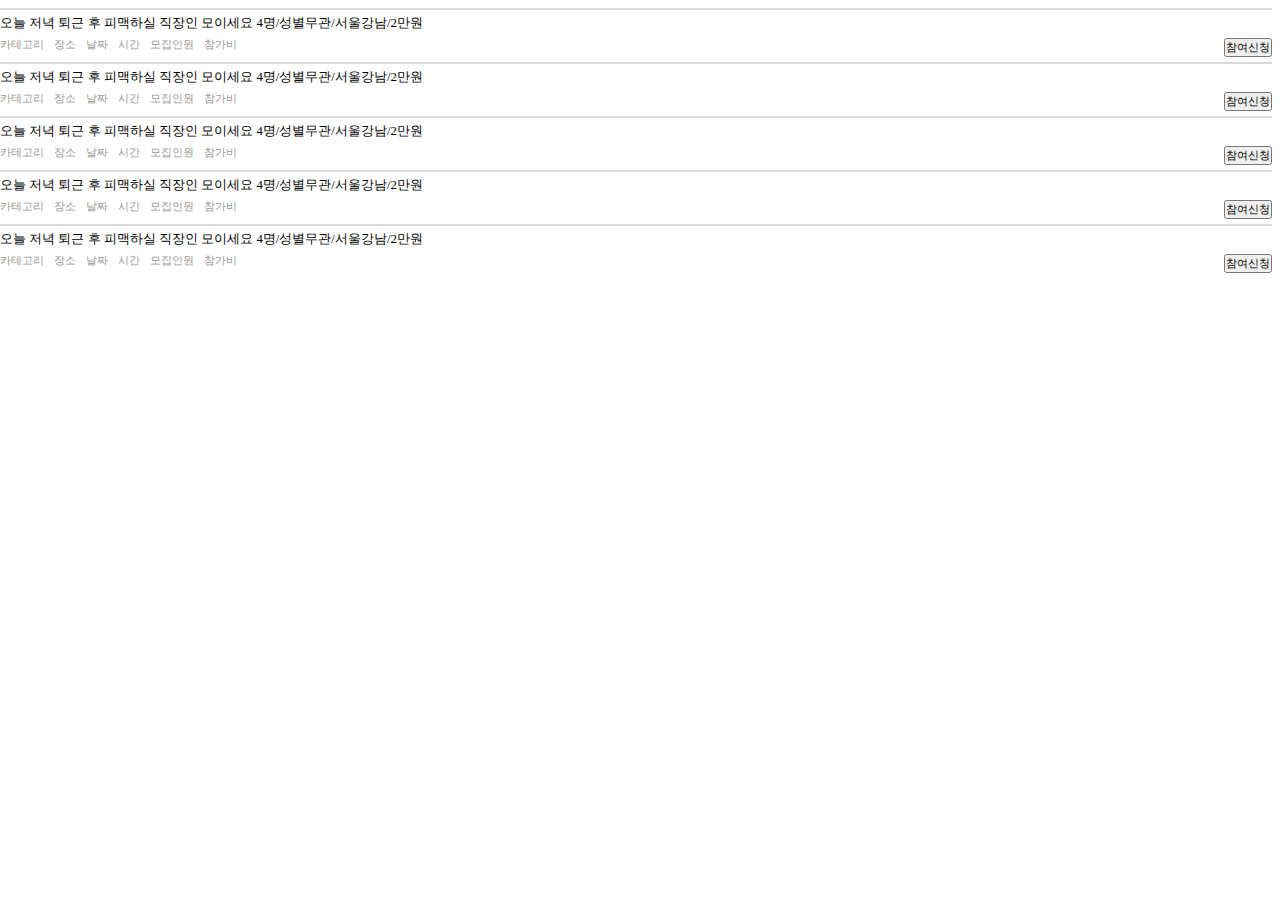
<file: meet-category.html>
<!DOCTYPE html>
<html lang="ko">

<head>
    <meta charset="utf-8">
    <title>지역별 분류</title>

    <style>
        .grid-container {
            display: grid;
            grid-template-columns: auto 70px;
            grid-gap: 5px;
            background-color: #ffffff;
            padding: 5px 0 5px 0;
            margin: 0 0 0 -8px;
            border-top: 2px solid #dadada;
        }

        .grid-container>div {
            background-color: rgba(255, 255, 255, 1);
            padding: 0;
        }

        .item1 {
            grid-column-start: 1;
            grid-column-end: 3;
        }

        .item1 {
            font-size: 0.8rem;
            overflow: hidden;
            text-overflow: ellipsis;
            white-space: nowrap;
        }

        .item2 {
            font-size: 0.7rem;
            color: #9a9a9a;
        }

        .item3 {
            text-align: end;
        }

        ul {
            padding: 0;
            margin: 0;
        }

        li {
            list-style-type: none;
            padding: 0 10px 0 0;
            float: left;
        }

        .btn-apply {
            padding: 0;
            font-size: 0.7rem;
        }

    </style>
</head>

<body>

    <div class="grid-container">
        <div class="item1">오늘 저녁 퇴근 후 피맥하실 직장인 모이세요 4명/성별무관/서울강남/2만원</div>
        <div class="item2">
            <ul>
                <li>카테고리</li>
                <li>장소</li>
                <li>날짜</li>
                <li>시간</li>
                <li></li>
            </ul>
            <ul>
                <li>모집인원</li>
                <li>참가비</li>
                <li></li>
            </ul>
        </div>
        <div class="item3">
            <button class="btn-apply" type="button">참여신청</button></div>
    </div>

    <div class="grid-container">
        <div class="item1">오늘 저녁 퇴근 후 피맥하실 직장인 모이세요 4명/성별무관/서울강남/2만원</div>
        <div class="item2">
            <ul>
                <li>카테고리</li>
                <li>장소</li>
                <li>날짜</li>
                <li>시간</li>
                <li></li>
            </ul>
            <ul>
                <li>모집인원</li>
                <li>참가비</li>
                <li></li>
            </ul>
        </div>
        <div class="item3">
            <button class="btn-apply" type="button">참여신청</button></div>
    </div>

    <div class="grid-container">
        <div class="item1">오늘 저녁 퇴근 후 피맥하실 직장인 모이세요 4명/성별무관/서울강남/2만원</div>
        <div class="item2">
            <ul>
                <li>카테고리</li>
                <li>장소</li>
                <li>날짜</li>
                <li>시간</li>
                <li></li>
            </ul>
            <ul>
                <li>모집인원</li>
                <li>참가비</li>
                <li></li>
            </ul>
        </div>
        <div class="item3">
            <button class="btn-apply" type="button">참여신청</button></div>
    </div>

    <div class="grid-container">
        <div class="item1">오늘 저녁 퇴근 후 피맥하실 직장인 모이세요 4명/성별무관/서울강남/2만원</div>
        <div class="item2">
            <ul>
                <li>카테고리</li>
                <li>장소</li>
                <li>날짜</li>
                <li>시간</li>
                <li></li>
            </ul>
            <ul>
                <li>모집인원</li>
                <li>참가비</li>
                <li></li>
            </ul>
        </div>
        <div class="item3">
            <button class="btn-apply" type="button">참여신청</button></div>
    </div>

    <div class="grid-container">
        <div class="item1">오늘 저녁 퇴근 후 피맥하실 직장인 모이세요 4명/성별무관/서울강남/2만원</div>
        <div class="item2">
            <ul>
                <li>카테고리</li>
                <li>장소</li>
                <li>날짜</li>
                <li>시간</li>
                <li></li>
            </ul>
            <ul>
                <li>모집인원</li>
                <li>참가비</li>
                <li></li>
            </ul>
        </div>
        <div class="item3">
            <button class="btn-apply" type="button">참여신청</button></div>
    </div>




</body>

</html>
</file>
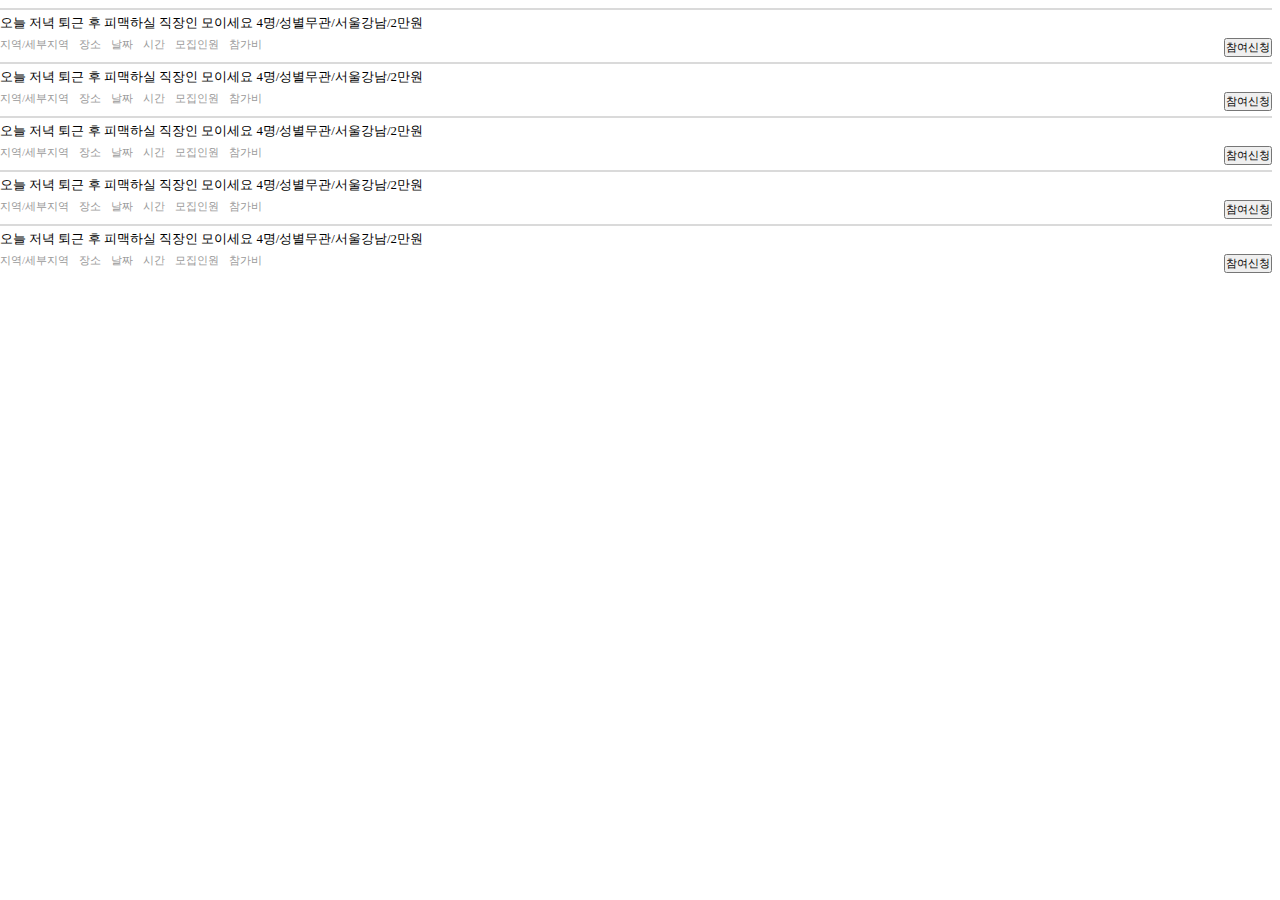
<file: meet-region.html>
<!DOCTYPE html>
<html lang="ko">

<head>
    <meta charset="utf-8">
    <title>지역별 분류</title>

    <style>
        .grid-container {
            display: grid;
            grid-template-columns: auto 70px;
            grid-gap: 5px;
            background-color: #ffffff;
            padding: 5px 0 5px 0;
            margin: 0 0 0 -8px;
            border-top: 2px solid #dadada;
        }

        .grid-container>div {
            background-color: rgba(255, 255, 255, 1);
            padding: 0;
        }

        .item1 {
            grid-column-start: 1;
            grid-column-end: 3;
        }

        .item1 {
            font-size: 0.8rem;
            overflow: hidden;
            text-overflow: ellipsis;
            white-space: nowrap;
        }

        .item2 {
            font-size: 0.7rem;
            color: #9a9a9a;
        }

        .item3 {
            text-align: end;
        }

        ul {
            padding: 0;
            margin: 0;
        }

        li {
            list-style-type: none;
            padding: 0 10px 0 0;
            float: left;
        }

        .btn-apply {
            padding: 0;
            font-size: 0.7rem;
        }

    </style>
</head>

<body>

    <div class="grid-container">
        <div class="item1">오늘 저녁 퇴근 후 피맥하실 직장인 모이세요 4명/성별무관/서울강남/2만원</div>
        <div class="item2">
            <ul>
                <li>지역/세부지역</li>
                <li>장소</li>
                <li>날짜</li>
                <li>시간</li>
                <li></li>
            </ul>
            <ul>
                <li>모집인원</li>
                <li>참가비</li>
                <li></li>
            </ul>
        </div>
        <div class="item3">
            <button class="btn-apply" type="button">참여신청</button></div>
    </div>

    <div class="grid-container">
        <div class="item1">오늘 저녁 퇴근 후 피맥하실 직장인 모이세요 4명/성별무관/서울강남/2만원</div>
        <div class="item2">
            <ul>
                <li>지역/세부지역</li>
                <li>장소</li>
                <li>날짜</li>
                <li>시간</li>
                <li></li>
            </ul>
            <ul>
                <li>모집인원</li>
                <li>참가비</li>
                <li></li>
            </ul>
        </div>
        <div class="item3">
            <button class="btn-apply" type="button">참여신청</button></div>
    </div>

    <div class="grid-container">
        <div class="item1">오늘 저녁 퇴근 후 피맥하실 직장인 모이세요 4명/성별무관/서울강남/2만원</div>
        <div class="item2">
            <ul>
                <li>지역/세부지역</li>
                <li>장소</li>
                <li>날짜</li>
                <li>시간</li>
                <li></li>
            </ul>
            <ul>
                <li>모집인원</li>
                <li>참가비</li>
                <li></li>
            </ul>
        </div>
        <div class="item3">
            <button class="btn-apply" type="button">참여신청</button></div>
    </div>

    <div class="grid-container">
        <div class="item1">오늘 저녁 퇴근 후 피맥하실 직장인 모이세요 4명/성별무관/서울강남/2만원</div>
        <div class="item2">
            <ul>
                <li>지역/세부지역</li>
                <li>장소</li>
                <li>날짜</li>
                <li>시간</li>
                <li></li>
            </ul>
            <ul>
                <li>모집인원</li>
                <li>참가비</li>
                <li></li>
            </ul>
        </div>
        <div class="item3">
            <button class="btn-apply" type="button">참여신청</button></div>
    </div>

    <div class="grid-container">
        <div class="item1">오늘 저녁 퇴근 후 피맥하실 직장인 모이세요 4명/성별무관/서울강남/2만원</div>
        <div class="item2">
            <ul>
                <li>지역/세부지역</li>
                <li>장소</li>
                <li>날짜</li>
                <li>시간</li>
                <li></li>
            </ul>
            <ul>
                <li>모집인원</li>
                <li>참가비</li>
                <li></li>
            </ul>
        </div>
        <div class="item3">
            <button class="btn-apply" type="button">참여신청</button></div>
    </div>




</body>

</html>
</file>
